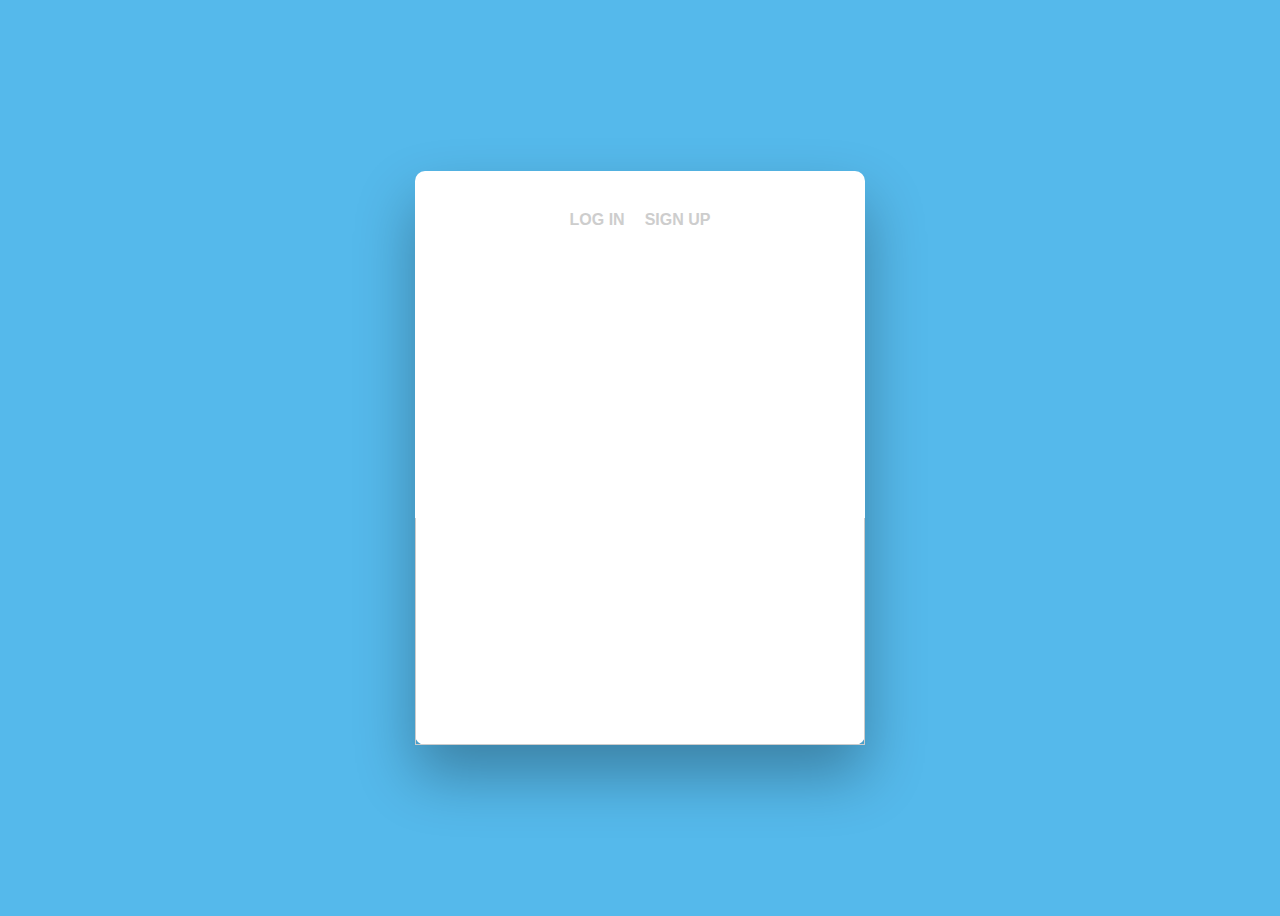
<file: index.html>
﻿<!DOCTYPE html>
<html lang="en">
<head>
    <meta charset="utf-8">
    <meta name="viewport" content="width=device-width, initial-scale=1">

    <link rel="icon" href="/assets/wareHouseIcon.png" type="image/icon type" /> 
    <title>Tario | Inventory management system</title>

    <script type="text/javascript" src="scripts/javascript/formVerification.js"></script>

    <link rel="stylesheet" type="text/css" href="styles/mainStyle.css">
</head>
<body>
    <div class="wrapper fadeInDown">
        <div id="formContent">

            <!-- Tabs Titles -->
            <div class="tab">
                <button class="tablinks" id="defaultOpen" onClick="openPage(event, 'logInForm');"> Log In </button>
                <button class="tablinks" onclick="openPage(event, 'signUpForm');">Sign Up </button>
            </div>
          
            <!-- Icon -->
            <div class="fadeIn first">
                <img src="assets/warehouseIcon.png" id="icon" alt="User Icon" />
            </div>

            <!-- Login Form -->
            <div id="logInForm" class="tabcontent">
                <form method="POST" action="scripts/php/mainLogin.php">
                    <input type="text" class="fadeIn" name="userID" placeholder="UserID" autocomplete="off" required="required" />
                    <input type="password" class="fadeIn" name="password" placeholder="Password" required="required" />
                    <input type="submit" class="fadeIn" value="Log In" />
                </form>
            </div>

            <!---Sign Up Form-->
            <div id="signUpForm" class="tabcontent">
                <form method="POST" action="scripts/php/mainSignup.php">
                    <input type="text" class="fadeIn" name="name" placeholder="Name" autocomplete="off" required />
                    
                    <!--Employee contact method
                    <input type="tel" class="fadeIn" name="phoneNumber" placeholder="Phone Number *" />
                    <input type="email" class="fadeIn" name="email" placeholder="Email *"/>
                    -->
                    <input type="password" class=" fadeIn" name="password" placeholder="Enter New Password" required />
                    <input type="submit"  class="fadeIn" value="Sign Up" />
                    <p>* Contact method not required</p>
                </form>
                
            </div>
            <script>
                document.getElementById("defaultOpen").click();
            </script>
        </div>
    </div>
</body>
</html>
</file>
<file: styles/mainStyle.css>
﻿@import url('https://fonts.googleapis.com/css?family=Poppins');

/* BASIC */

html {
    background-color: rgb(85, 185, 235);
}

body {
    font-family: "Poppins", sans-serif;
    height: 100vh;
}

a {
    color: rgb(145, 185, 220);
    display: inline-block;
    text-decoration: none;
    font-weight: 400;
}

.tab button {
    text-align: center;
    font-size: 16px;
    font-weight: 600;
    text-transform: uppercase;
    display: inline-block;
    margin: 40px 8px 10px 8px;
    color: rgb(205, 205, 205);
    padding: 0;
    border: none;
    background: none;
}
.tabcontent {
    display: none;
    padding: 6px 12px;
    border: 1px solid #ccc;
    border-top: none;
}

/* STRUCTURE */

.wrapper {
    display: flex;
    align-items: center;
    flex-direction: column;
    justify-content: center;
    width: 100%;
    min-height: 100%;
    padding: 20px;
}

#formContent {
    -webkit-border-radius: 10px 10px 10px 10px;
    border-radius: 10px 10px 10px 10px;
    background: #fff;
    padding: 30px;
    width: 90%;
    max-width: 450px;
    position: relative;
    padding: 0px;
    -webkit-box-shadow: 0 30px 60px 0 rgba(0,0,0,0.3);
    box-shadow: 0 30px 60px 0 rgba(0,0,0,0.3);
    text-align: center;
}
/*
#formFooter {
	background-color: #f6f6f6;
	border-top: 1px solid #dce8f1;
	padding: 25px;
	text-align: center;
	-webkit-border-radius: 0 0 10px 10px;
	border-radius: 0 0 10px 10px;
}
*/


/* TABS */

.tablinks.inactive {
    color: rgb(205, 205, 205);
}

.tablinks:active {
    color: rgb(10, 10, 10);
    border-bottom: 2px solid rgb(95, 185, 239);
}


/* FORM TYPOGRAPHY*/

/* Submit button on form*/
form input[type=button],form input[type=submit],form button {
    background-color: #56baed;
    border: none;
    color: white;
    padding: 15px 80px;
    text-align: center;
    text-decoration: none;
    display: inline-block;
    text-transform: uppercase;
    font-size: 13px;
    -webkit-box-shadow: 0 10px 30px 0 rgba(95,186,233,0.4);
    box-shadow: 0 10px 30px 0 rgba(95,186,233,0.4);
    -webkit-border-radius: 5px 5px 5px 5px;
    border-radius: 5px 5px 5px 5px;
    margin: 5px 20px 40px 20px;
    -webkit-transition: all 0.3s ease-in-out;
    -moz-transition: all 0.3s ease-in-out;
    -ms-transition: all 0.3s ease-in-out;
    -o-transition: all 0.3s ease-in-out;
    transition: all 0.3s ease-in-out;
}
/*Hover changes of submit button*/
form input[type=button]:hover,form input[type=submit]:hover,form button:hover {
        background-color: rgb(55, 170, 230);
}
/*Onclick change of submit button*/
form input[type=button]:active,form input[type=submit]:active,form button:hover {
        -moz-transform: scale(0.95);
        -webkit-transform: scale(0.95);
        -o-transform: scale(0.95);
        -ms-transform: scale(0.95);
        transform: scale(0.95);
}
/*Form inputs*/
form input[type=text],form input[type=password], form input[type=email], form input[type=tel] {
    background-color: rgb(245, 245, 245);
    border: none;
    color: #0d0d0d;
    padding: 15px 32px;
    text-align: center;
    text-decoration: none;
    display: inline-block;
    font-size: 16px;
    margin: 5px;
    width: 85%;
    border: 2px solid #f6f6f6;
    -webkit-transition: all 0.5s ease-in-out;
    -moz-transition: all 0.5s ease-in-out;
    -ms-transition: all 0.5s ease-in-out;
    -o-transition: all 0.5s ease-in-out;
    transition: all 0.5s ease-in-out;
    -webkit-border-radius: 5px 5px 5px 5px;
    border-radius: 5px 5px 5px 5px;
}
/*Form inputs change on current selected input*/
form input[type=text]:focus,form input[type=password]:focus {
        background-color: #fff;
        border-bottom: 2px solid #5fbae9;
}

input[type=text]:placeholder {
        color: #cccccc;
}



/* ANIMATIONS */

/* Simple CSS3 Fade-in-down Animation */
.fadeInDown {
    -webkit-animation-name: fadeInDown;
    animation-name: fadeInDown;
    -webkit-animation-duration: 1s;
    animation-duration: 1s;
    -webkit-animation-fill-mode: both;
    animation-fill-mode: both;
}

@-webkit-keyframes fadeInDown {
    0% {
        opacity: 0;
        -webkit-transform: translate3d(0, -100%, 0);
        transform: translate3d(0, -100%, 0);
    }

    100% {
        opacity: 1;
        -webkit-transform: none;
        transform: none;
    }
}

@keyframes fadeInDown {
    0% {
        opacity: 0;
        -webkit-transform: translate3d(0, -100%, 0);
        transform: translate3d(0, -100%, 0);
    }

    100% {
        opacity: 1;
        -webkit-transform: none;
        transform: none;
    }
}

/* Simple CSS3 Fade-in Animation */
@-webkit-keyframes fadeIn {
    from {
        opacity: 0;
    }

    to {
        opacity: 1;
    }
}

@-moz-keyframes fadeIn {
    from {
        opacity: 0;
    }

    to {
        opacity: 1;
    }
}

@keyframes fadeIn {
    from {
        opacity: 0;
    }

    to {
        opacity: 1;
    }
}

.fadeIn {
    opacity: 0;
    -webkit-animation: fadeIn ease-in 1;
    -moz-animation: fadeIn ease-in 1;
    animation: fadeIn ease-in 1;
    -webkit-animation-fill-mode: forwards;
    -moz-animation-fill-mode: forwards;
    animation-fill-mode: forwards;
    -webkit-animation-duration: 1s;
    -moz-animation-duration: 1s;
    animation-duration: 1s;
}

    .fadeIn.first {
        -webkit-animation-delay: 0.4s;
        -moz-animation-delay: 0.4s;
        animation-delay: 0.4s;
    }

    .fadeIn.second {
        -webkit-animation-delay: 0.6s;
        -moz-animation-delay: 0.6s;
        animation-delay: 0.6s;
    }

    .fadeIn.third {
        -webkit-animation-delay: 0.8s;
        -moz-animation-delay: 0.8s;
        animation-delay: 0.8s;
    }

    .fadeIn.fourth {
        -webkit-animation-delay: 1s;
        -moz-animation-delay: 1s;
        animation-delay: 1s;
    }

/* Simple CSS3 Fade-in Animation */
.tablinks:after {
    display: block;
    left: 0;
    bottom: -10px;
    width: 0;
    height: 2px;
    background-color: #56baed;
    content: "";
    transition: width 0.2s;
}

.tablinks:hover {
    color: #0d0d0d;
}

.tablinks:hover:after {
    width: 100%;
}


/* OTHERS */

*:focus {
    outline: none;
}

#icon {
    width: 60%;
}

* {
    box-sizing: border-box;
}
</file>
